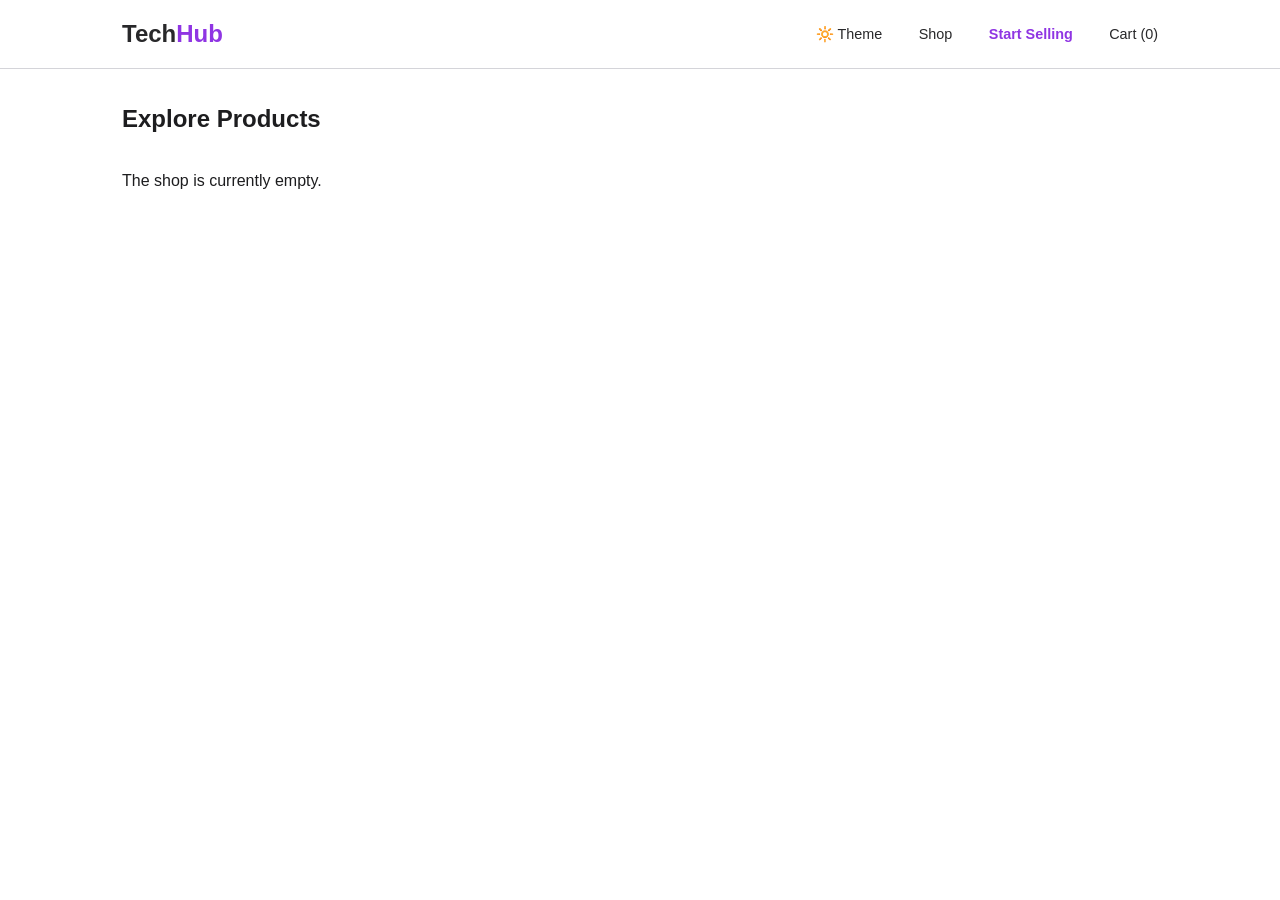
<file: index.html>
<!DOCTYPE html>
<html lang="en">
<head>
    <meta charset="UTF-8">
    <meta name="viewport" content="width=device-width, initial-scale=1.0">
    <title>Tech Hub | Marketplace</title>
    <link rel="stylesheet" href="style.css">
</head>
<body>
    <nav>
        <div class="nav-container">
            <h1 class="logo">Tech<span>Hub</span></h1>
            <div class="nav-links">
                <a href="#" onclick="toggleTheme()">🔆 Theme</a>
                <a href="#" onclick="showSection('shop')">Shop</a>
                <a href="#" onclick="showSection('sell')" class="accent-btn">Start Selling</a>
                <a href="#" onclick="showSection('cart')">Cart (<span id="cart-count">0</span>)</a>
            </div>
        </div>
    </nav>

    <main class="container">
        <section id="shop-section">
            <header class="section-header">
                <h2>Explore Products</h2>
            </header>
            <div id="product-grid" class="grid">
                <p class="empty-msg">The shop is currently empty.</p>
            </div>
        </section>

        <section id="sell-section" style="display:none;">
            <div class="form-card">
                <h2>List a New Product</h2>
                <div class="input-group">
                    <label>Product Image</label>
                    <input type="file" id="prod-image" accept="image/*">
                </div>
                <input type="text" id="prod-title" placeholder="Product Title">
                <input type="number" id="prod-price" placeholder="Price (₱)">
                <textarea id="prod-desc" placeholder="Description"></textarea>
                <button class="primary-btn" onclick="handleSell()">Post Product</button>
            </div>
        </section>

        <section id="cart-section" style="display:none;">
            <h2>Your Shopping Cart</h2>
            <div id="cart-items"></div>
            <div id="cart-summary" class="summary-card">
            </div>
        </section>

        <div id="checkout-modal" class="modal" style="display:none;">
            <div class="modal-content">
                <h2>Select Payment Method</h2>
                <div class="payment-methods">
                    <div class="payment-option">
                        <input type="radio" id="pay-gcash" name="payment" value="GCash" checked>
                        <label for="pay-gcash">GCash</label>
                    </div>
                    <div class="payment-option">
                        <input type="radio" id="pay-cash" name="payment" value="Cash on Delivery">
                        <label for="pay-cash">Cash on Delivery</label>
                    </div>
                </div>
                <button class="primary-btn" onclick="confirmCheckout()">Confirm Payment</button>
                <button class="remove-btn" onclick="closeCheckout()" style="margin-top:1rem; width:100%">Cancel</button>
            </div>
        </div>

        <div id="receipt-modal" class="modal" style="display:none;">
            <div class="modal-content">
                <div id="receipt-data"></div>
                <button class="primary-btn" style="margin-top: 1rem;" onclick="closeReceipt()">Done</button>
            </div>
        </div>
    </main>

    <script src="app.js"></script>
</body>
</html>
</file>
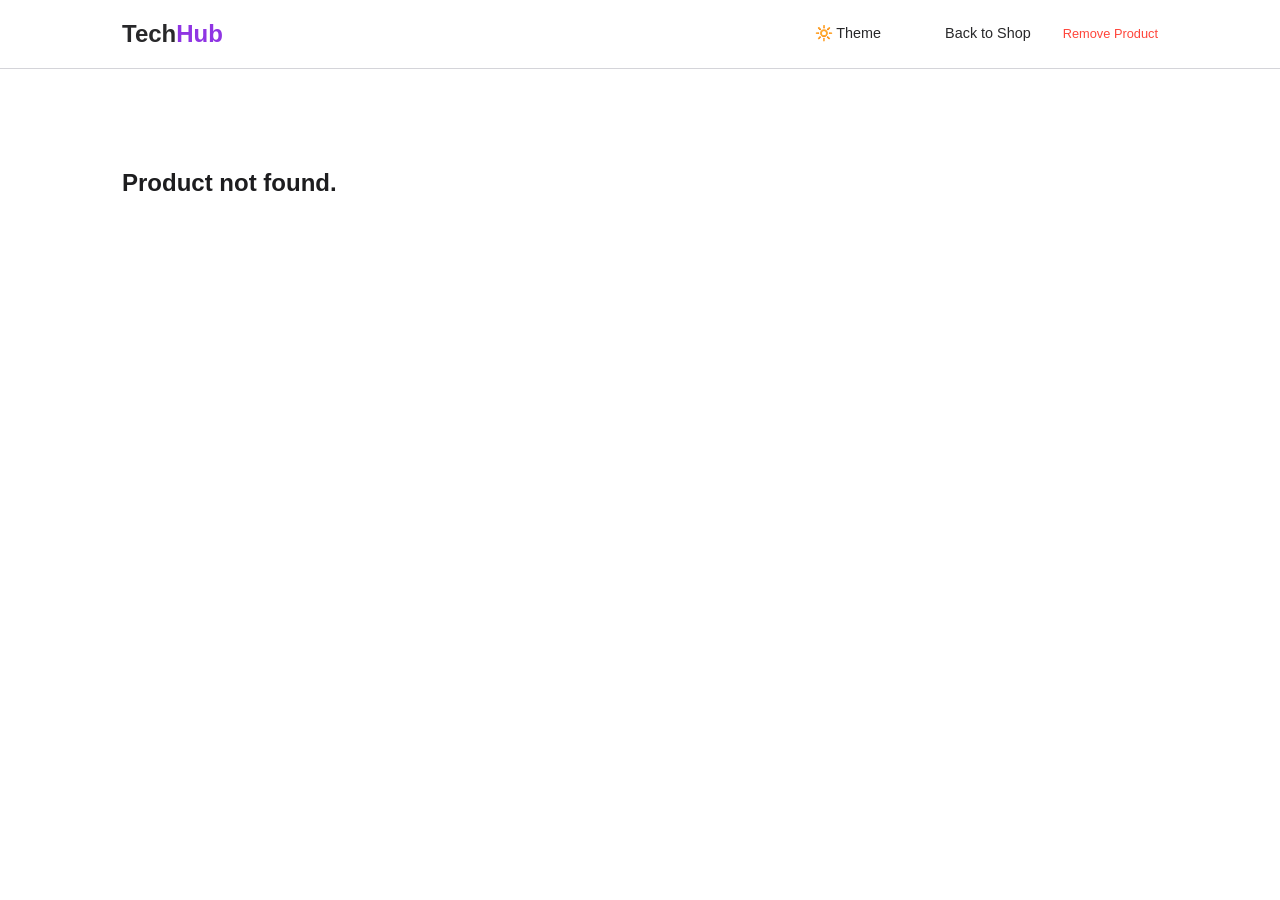
<file: product.html>
<!DOCTYPE html>
<html lang="en">
<head>
    <meta charset="UTF-8">
    <title>Product Details | Tech Hub</title>
    <link rel="stylesheet" href="style.css">
    <style>
        .product-detail-grid { display: grid; grid-template-columns: 1fr 1fr; gap: 4rem; margin-top: 4rem; }
        .detail-img { width: 100%; border-radius: 20px; }
        .detail-info h1 { font-size: 3rem; margin-bottom: 1rem; }
        .detail-info .price-tag { font-size: 1.5rem; color: var(--accent); font-weight: 700; margin-bottom: 2rem; }
        /* Changed from hardcoded gray to use CSS variable for dark mode visibility */
        .detail-info p { color: var(--text); opacity: 0.8; margin-bottom: 2rem; }
        
        .nav-links { display: flex; align-items: center; gap: 2rem; }
    </style>
</head>
<body>
    <nav>
        <div class="nav-container">
            <h1 class="logo" onclick="window.location.href='index.html'" style="cursor:pointer">Tech<span>Hub</span></h1>
            <div class="nav-links">
                <a href="#" onclick="toggleTheme()">🔆 Theme</a>
                <a href="index.html" style="text-decoration: none; color: inherit; font-weight: 500;">Back to Shop</a>
                <button class="remove-btn" onclick="removeProduct()">Remove Product</button>
            </div>
        </div>
    </nav>

    <div class="container">
        <div id="product-detail-content" class="product-detail-grid"></div>
    </div>

    <script>
        // --- Theme Logic ---
        const currentTheme = localStorage.getItem('theme') || 'light';
        document.documentElement.setAttribute('data-theme', currentTheme);

        function toggleTheme() {
            let theme = document.documentElement.getAttribute('data-theme');
            let newTheme = theme === 'light' ? 'dark' : 'light';
            document.documentElement.setAttribute('data-theme', newTheme);
            localStorage.setItem('theme', newTheme);
        }

        // --- Product Logic ---
        const params = new URLSearchParams(window.location.search);
        const id = params.get('id');
        const products = JSON.parse(localStorage.getItem('products')) || [];
        const product = products.find(p => p.id == id);

        if (product) {
            document.getElementById('product-detail-content').innerHTML = `
                <img src="${product.image}" class="detail-img">
                <div class="detail-info">
                    <h1>${product.title}</h1>
                    <div class="price-tag">₱${product.price.toLocaleString()}</div>
                    <p>${product.desc}</p>
                    <button class="primary-btn" onclick="addToCart(${product.id})">Add to Cart</button>
                </div>
            `;
        } else {
            document.getElementById('product-detail-content').innerHTML = `<h2>Product not found.</h2>`;
        }

        function addToCart(id) {
            const product = products.find(p => p.id == id);
            const cart = JSON.parse(localStorage.getItem('cart')) || [];
            cart.push(product);
            localStorage.setItem('cart', JSON.stringify(cart));
            alert("Added to cart!");
            window.location.href = 'index.html';
        }

        function removeProduct() {
            if(!confirm("Are you sure you want to delete this listing?")) return;
            
            let allProducts = JSON.parse(localStorage.getItem('products')) || [];
            allProducts = allProducts.filter(p => p.id != id);
            localStorage.setItem('products', JSON.stringify(allProducts));

            alert("Product removed!");
            window.location.href = "index.html";
        }
    </script>
</body>
</html>
</file>
<file: style.css>
:root {
    --bg: #ffffff;
    --text: #1d1d1f;
    --accent: #8A2BE2; /* Purple */
    --gray: #f5f5f7;
    --border: #d2d2d7;
    --radius: 12px;
}

[data-theme="dark"] {
    --bg: #000000;
    --text: #ffffff;
    --accent: #FFA500; /* Orange */
    --gray: #1a1a1a;
    --border: #333333;
}

* { margin: 0; padding: 0; box-sizing: border-box; font-family: -apple-system, BlinkMacSystemFont, "Segoe UI", Roboto, sans-serif; }

body { background-color: var(--bg); color: var(--text); line-height: 1.5; transition: background-color 0.3s, color 0.3s; }

.container { max-width: 1100px; margin: 0 auto; padding: 2rem; }

/* Navigation */
nav {
    padding: 1rem 0;
    border-bottom: 1px solid var(--border);
    position: sticky;
    top: 0;
    background: var(--bg);
    opacity: 0.95;
    z-index: 100;
}

.nav-container {
    max-width: 1100px;
    margin: 0 auto;
    display: flex;
    justify-content: space-between;
    align-items: center;
    padding: 0 2rem;
}

.logo { font-size: 1.5rem; font-weight: 700; }
.logo span { color: var(--accent); }

.nav-links a {
    text-decoration: none;
    color: var(--text);
    margin-left: 2rem;
    font-size: 0.9rem;
    font-weight: 500;
}

.accent-btn { color: var(--accent) !important; font-weight: 600 !important; }

/* Product Grid */
.grid {
    display: grid;
    grid-template-columns: repeat(auto-fill, minmax(250px, 1fr));
    gap: 2rem;
    margin-top: 2rem;
}

.product-card {
    background: var(--bg);
    border-radius: var(--radius);
    padding: 1rem;
    transition: transform 0.3s ease;
    cursor: pointer;
    border: 1px solid transparent;
}

.product-card:hover { transform: translateY(-5px); border-color: var(--border); }

.product-card img {
    width: 100%;
    height: 200px;
    object-fit: cover;
    border-radius: 8px;
}

.product-card h3 { margin: 1rem 0 0.5rem; font-size: 1.1rem; }
.product-card .price { color: var(--accent); font-weight: 600; }

/* Forms & Buttons */
.form-card {
    max-width: 500px;
    margin: 4rem auto;
    padding: 2.5rem;
    background: var(--gray);
    border-radius: 20px;
}

input, textarea {
    width: 100%;
    padding: 12px;
    margin-bottom: 1rem;
    border: 1px solid var(--border);
    border-radius: 8px;
    outline: none;
    background: var(--bg);
    color: var(--text);
}

.primary-btn {
    background: var(--text);
    color: var(--bg);
    border: 1px solid var(--text);
    padding: 12px 24px;
    border-radius: 20px;
    font-weight: 600;
    cursor: pointer;
    width: 100%;
    transition: 0.2s;
}

.primary-btn:hover {
    background: var(--accent);
    color: #ffffff;
    border-color: var(--accent);
}

.remove-btn {
    background: transparent;
    color: #ff3b30;
    border: none;
    cursor: pointer;
    font-size: 0.8rem;
}

/* Modal */
.modal {
    position: fixed;
    top: 0; left: 0; width: 100%; height: 100%;
    background: rgba(0,0,0,0.5);
    display: flex;
    justify-content: center;
    align-items: center;
    z-index: 1000;
}

.modal-content {
    background: var(--bg);
    padding: 3rem;
    border-radius: 24px;
    max-width: 400px;
    width: 90%;
}

.payment-methods {
    margin: 1.5rem 0;
    display: flex;
    flex-direction: column;
    gap: 0.8rem;
}

.payment-option {
    display: flex;
    align-items: center;
    padding: 12px;
    background: var(--gray);
    border: 1px solid var(--border);
    border-radius: 10px;
    cursor: pointer;
    transition: 0.2s;
}

.payment-option:hover {
    border-color: var(--accent);
}

.payment-option input[type="radio"] {
    width: auto;
    margin-bottom: 0;
    margin-right: 12px;
    accent-color: var(--accent);
}

.payment-option label {
    cursor: pointer;
    font-weight: 500;
    flex-grow: 1;
    color: var(--text);
}
</file>
